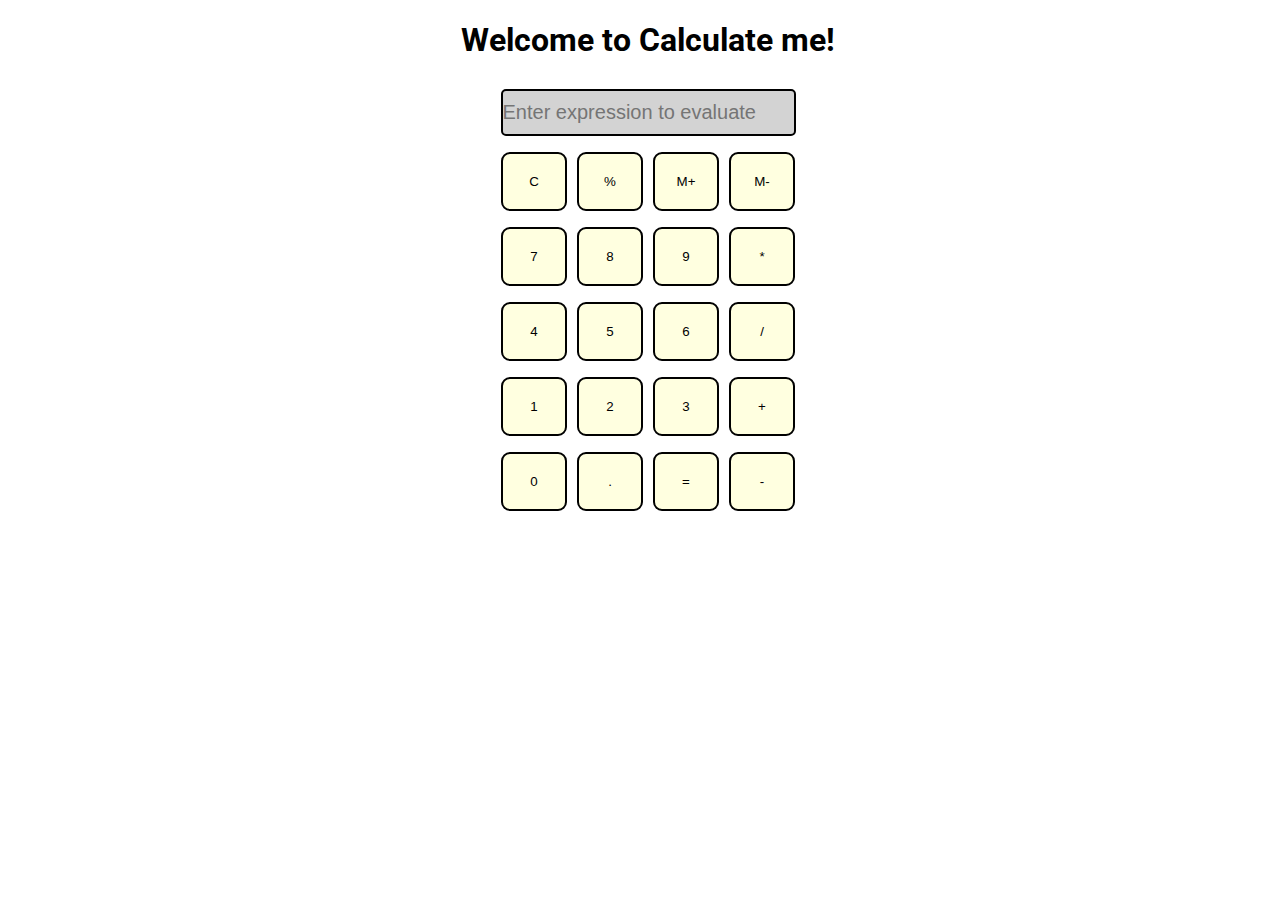
<file: index.html>
<!DOCTYPE html>
<html lang="en">
    <head>
    	<meta charset="utf-8">
    	<meta name="viewport" content="width=device-width,initial-scale=1.0">
    	<title>Calculator</title>
    	<link href="style.css" rel="stylesheet" type="text/css" />
    	<link href="utils.css" rel="stylesheet" type="text/css" /> 
 	</head>
 	<body>
 		<h1 class="text-center">Welcome to Calculate me!</h1>

 		 <div class="container flex flex-col items-center mx-auto m-w-20">
 		 	<div class="row">
 		 		<input class="input" type="text" placeholder="Enter expression to evaluate" />
 		 	</div>

 		 	<div class="row">
 		 		<button class="button" type="button">C</button>
 		 		<button class="button" type="button">%</button>
 		 		<button class="button" type="button">M+</button>
 		 		<button class="button" type="button">M-</button>
 		 	</div>

 		 	<div class="row">
 		 		<button class="button" type="button">7</button>
 		 		<button class="button" type="button">8</button>
 		 		<button class="button" type="button">9</button>
 		 		<button class="button" type="button">*</button>
 		 	</div>

 		 		<div class="row">
 		 		<button class="button" type="button">4</button>
 		 		<button class="button" type="button">5</button>
 		 		<button class="button" type="button">6</button>
 		 		<button class="button" type="button">/</button>
 		 	</div>

 		 		<div class="row">
 		 		<button class="button" type="button">1</button>
 		 		<button class="button" type="button">2</button>
 		 		<button class="button" type="button">3</button>
 		 		<button class="button" type="button">+</button>
 		 	</div>

 		 		<div class="row">
 		 		<button class="button" type="button">0</button>
 		 		<button class="button" type="button">.</button>
 		 		<button class="button" type="button">=</button>
 		 		<button class="button" type="button">-</button>
 		 	</div>


 		 </div>

   <script src="script.js"></script>
 	</body>
</html>
</file>
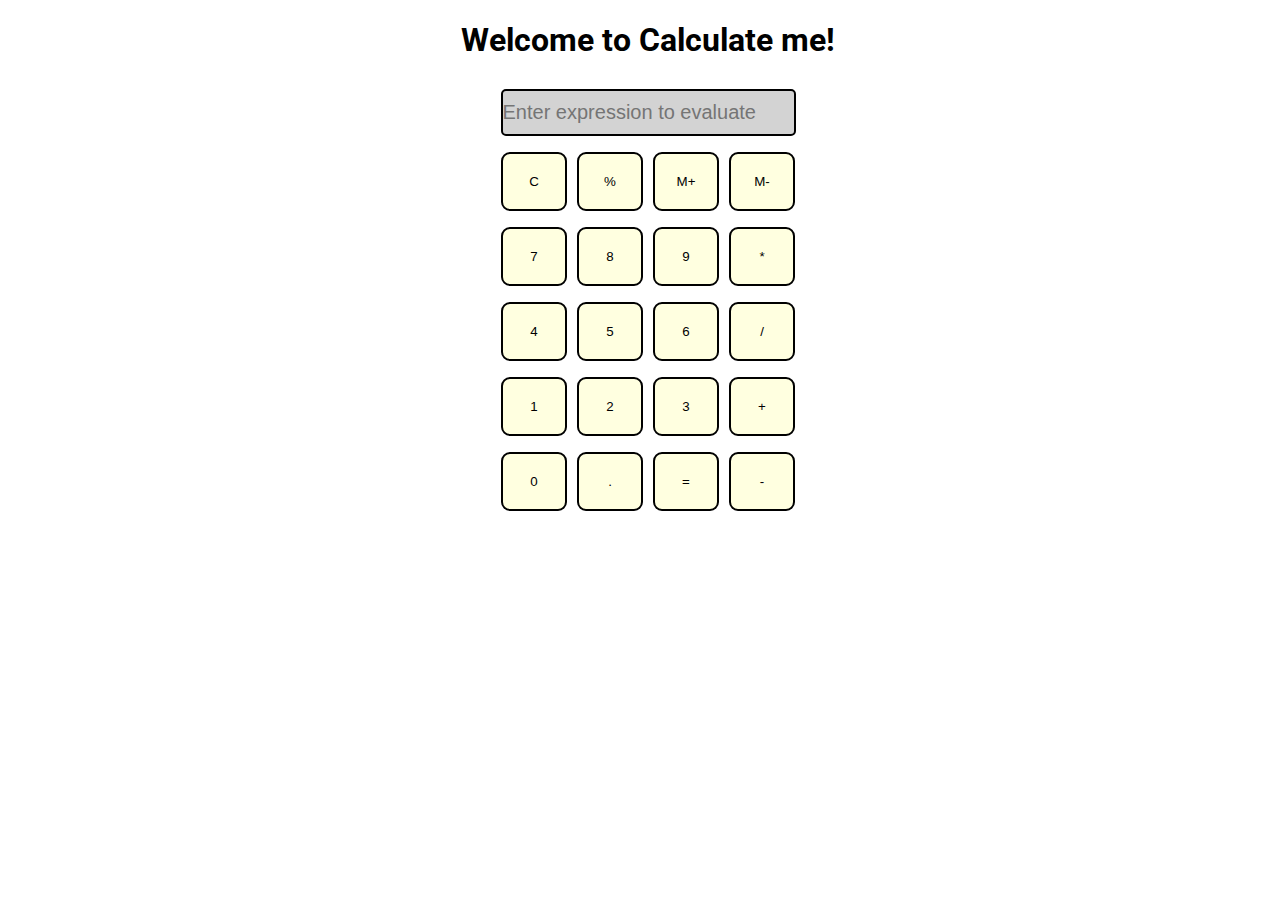
<file: Calculator_project_using_HTML_CSS_JS.html>
<!DOCTYPE html>
<html lang="en">
    <head>
    	<meta charset="utf-8">
    	<meta name="viewport" content="width=device-width,initial-scale=1.0">
    	<title>Calculator</title>
    	<link href="style.css" rel="stylesheet" type="text/css" />
    	<link href="utils.css" rel="stylesheet" type="text/css" /> 
 	</head>
 	<body>
 		<h1 class="text-center">Welcome to Calculate me!</h1>

 		 <div class="container flex flex-col items-center mx-auto m-w-20">
 		 	<div class="row">
 		 		<input class="input" type="text" placeholder="Enter expression to evaluate" />
 		 	</div>

 		 	<div class="row">
 		 		<button class="button" type="button">C</button>
 		 		<button class="button" type="button">%</button>
 		 		<button class="button" type="button">M+</button>
 		 		<button class="button" type="button">M-</button>
 		 	</div>

 		 	<div class="row">
 		 		<button class="button" type="button">7</button>
 		 		<button class="button" type="button">8</button>
 		 		<button class="button" type="button">9</button>
 		 		<button class="button" type="button">*</button>
 		 	</div>

 		 		<div class="row">
 		 		<button class="button" type="button">4</button>
 		 		<button class="button" type="button">5</button>
 		 		<button class="button" type="button">6</button>
 		 		<button class="button" type="button">/</button>
 		 	</div>

 		 		<div class="row">
 		 		<button class="button" type="button">1</button>
 		 		<button class="button" type="button">2</button>
 		 		<button class="button" type="button">3</button>
 		 		<button class="button" type="button">+</button>
 		 	</div>

 		 		<div class="row">
 		 		<button class="button" type="button">0</button>
 		 		<button class="button" type="button">.</button>
 		 		<button class="button" type="button">=</button>
 		 		<button class="button" type="button">-</button>
 		 	</div>


 		 </div>

   <script src="script.js"></script>
 	</body>
</html>
</file>
<file: style.css>
@import url('https://fonts.googleapis.com/css2?family=Lobster&family=Roboto:wght@300&display=swap');

html, body{
	height: 100%;
	width: 100%;
	font-family: 'Roboto', sans-serif;
}

.button{
	background-color: lightyellow;
	width: 66px;
	padding: 20px;
	margin: 0px 3px;
	border: 2px solid black;
	border-radius: 9px;
	cursor: pointer;

}

.row{
	 margin: 8px 0px;
}

.row input{
	background-color: lightgrey;
	width: 291px;
	font-size: 20px;
	margin: 0;
	padding: 10px 0px;
	border: 2px solid black;
	border-radius: 5px;
}
</file>
<file: utils.css>
.text-center{
	text-align: center;
}

/* .bg-red{
	background: red;

} */

.mx-auto{
	margin: auto;
}

.m-w-20{
	width: 100%;

}

.flex{
	display: flex;
}

.flex-col{

	flex-direction: column;

}


.items-center{
	align-items: center;
}
</file>
